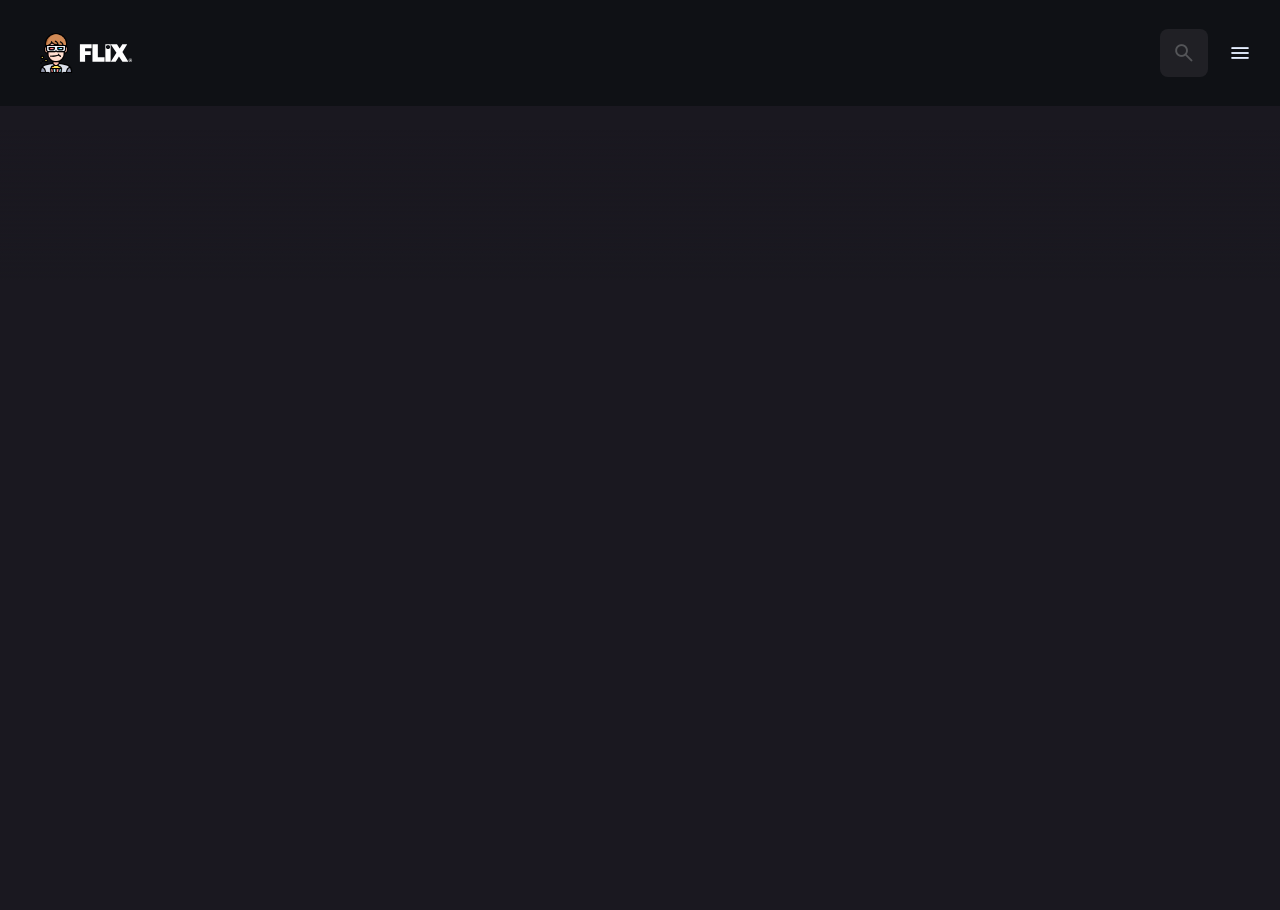
<file: index.html>
<!DOCTYPE html>
<html lang="en">
  <head>
    <meta charset="UTF-8" />
    <meta http-equiv="X-UA-Compatible" content="IE=edge" />
    <meta name="viewport" content="width=device-width, initial-scale=1.0" />

    <!-- 
        Primary meta tags
     -->
    <meta name="title" content="FlexHeaven" />
    <meta name="discription" content="flixHeavens is a popular movie app." />
    <title>FlexHeaven</title>
    <link
      rel="shortcut icon"
      href="./assets/images/watch-movie.png"
      type="image/svg+xml"
    />

    <!-- 
        Google Font
     -->
    <link rel="preconnect" href="https://fonts.googleapis.com" />
    <link rel="preconnect" href="https://fonts.gstatic.com" crossorigin />
    <link
      href="https://fonts.googleapis.com/css2?family=DM+Sans:wght@400;700&display=swap"
      rel="stylesheet"
    />

    <!-- 
        Custom css links
     -->
    <link rel="stylesheet" href="./assets/css/style.css" />
  </head>
  <body>
    <!-- Header Section -->
    <header class="header">
      <a href="./index.html" class="logo">
        <img src="./assets/images/3d-movie.png" class="logo-img" alt="" />
        <img src="./assets/images/flix.svg" alt="FlixHaven Home" />
      </a>
      <div class="search-box" search-box>
        <div class="search-wrapper" search-wrapper>
          <input
            type="text"
            name="search"
            id=""
            aria-label="search movies"
            placeholder="Search any movies..."
            autocomplete="off"
            alt="search"
            class="search-field"
            search-feild
          />
          <img
            src="./assets/images/search.png"
            width="24"
            height="24"
            alt="search"
            class="leading-icon"
          />
        </div>
        <button class="search-btn" search-toggler>
          <img
            src="./assets/images/close.png"
            width="24"
            height="24"
            alt="close search box"
          />
        </button>
      </div>

      <button class="search-btn" search-toggler menu-close>
        <img
          src="./assets/images/search.png"
          width="24"
          height="24"
          alt="open search box"
        />
      </button>
      <button class="menu-btn" menu-btn menu-toggler>
        <img
          src="./assets/images/menu.png"
          alt="open menu"
          class="menu"
          width="24 "
          height="24"
        />
        <img
          src="./assets/images/menu-close.png"
          alt="close menu"
          class="close"
          width="24 "
          height="24"
        />
      </button>
    </header>

    <main>
      <!-- Sidebar -->

      <nav class="sidebar" sidebar></nav>

      <div class="overlay" overlay menu-toggler></div>

      <article class="container" page-content></article>
    </main>
    <!-- 
        Custom js link
     -->
    <script src="./assets/js/global.js" defer></script>
    <script src="./assets/js/index.js" type="module"></script>
  </body>
</html>
</file>
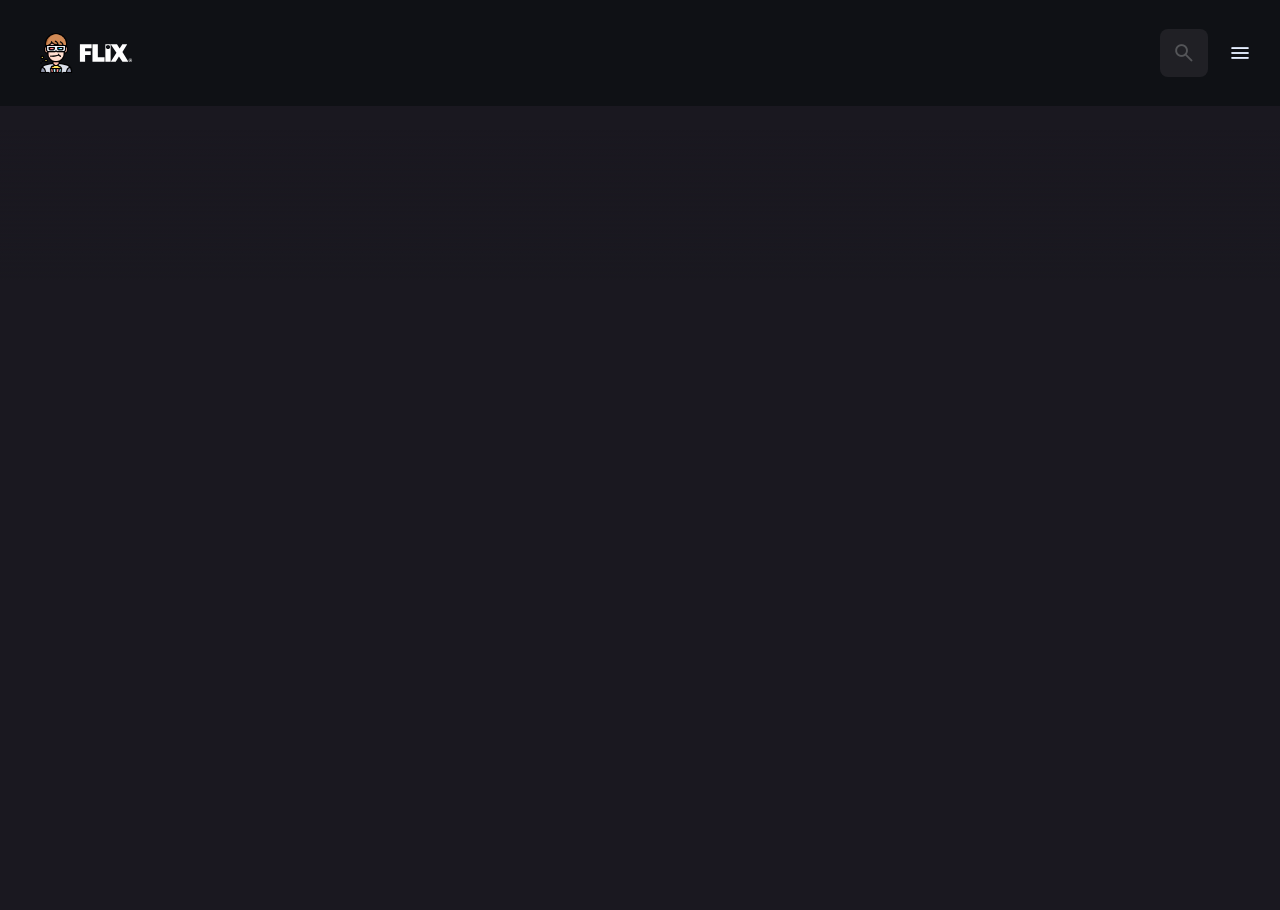
<file: detail.html>
<!DOCTYPE html>
<html lang="en">
  <head>
    <meta charset="UTF-8" />
    <meta http-equiv="X-UA-Compatible" content="IE=edge" />
    <meta name="viewport" content="width=device-width, initial-scale=1.0" />

    <!-- 
        Primary meta tags
     -->
    <meta
      name="discription"
      content="Tvflix is a popular movie app made by codewithsadee."
    />

    <link
      rel="shortcut icon"
      href="./assets/images/watch-movie.png"
      type="image/svg+xml"
    />

    <!-- 
        Google Font
     -->
    <link rel="preconnect" href="https://fonts.googleapis.com" />
    <link rel="preconnect" href="https://fonts.gstatic.com" crossorigin />
    <link
      href="https://fonts.googleapis.com/css2?family=DM+Sans:wght@400;700&display=swap"
      rel="stylesheet"
    />

    <!-- 
        Custom css links
     -->
    <link rel="stylesheet" href="./assets/css/style.css" />
  </head>
  <body>
    <!-- Header Section -->
    <header class="header">
      <a href="./index.html" class="logo">
        <img src="./assets/images/3d-movie.png" class="logo-img" alt="" />
        <img src="./assets/images/flix.svg" alt="FlixHaven Home" />
      </a>
      <div class="search-box" search-box>
        <div class="search-wrapper" search-wrapper>
          <input
            name="search"
            id=""
            aria-label="search movies"
            placeholder="Search any movies..."
            autocomplete="off"
            alt="search"
            class="search-field"
            search-feild
          />
          <img
            src="./assets/images/search.png"
            width="24"
            height="24"
            alt="search"
            class="leading-icon"
          />
        </div>
        <button class="search-btn" search-toggler>
          <img
            src="./assets/images/close.png"
            width="24"
            height="24"
            alt="close search box"
          />
        </button>
      </div>

      <button class="search-btn" search-toggler menu-close>
        <img
          src="./assets/images/search.png"
          width="24"
          height="24"
          alt="open search box"
        />
      </button>
      <button class="menu-btn" menu-btn menu-toggler>
        <img
          src="./assets/images/menu.png"
          alt="open menu"
          class="menu"
          width="24 "
          height="24"
        />
        <img
          src="./assets/images/menu-close.png"
          alt="close menu"
          class="close"
          width="24 "
          height="24"
        />
      </button>
    </header>

    <main>
      <!-- Sidebar -->

      <nav class="sidebar" sidebar></nav>

      <div class="overlay" overlay menu-toggler></div>

      <article class="container" page-content></article>
    </main>
    <!-- 
        Custom js link
     -->
    <script src="./assets/js/global.js" defer></script>
    <script src="./assets/js/detail.js" type="module"></script>
  </body>
</html>
</file>
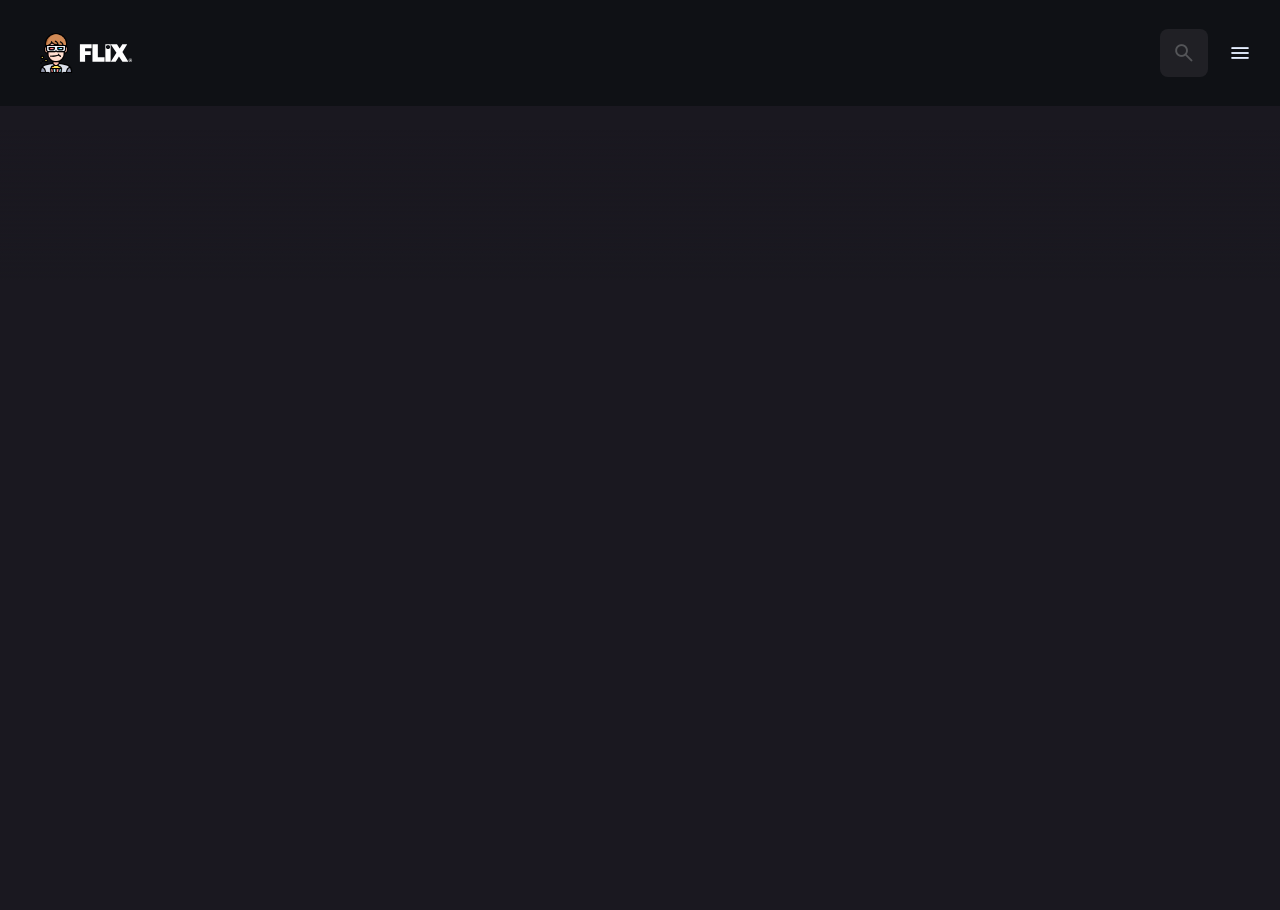
<file: movie-list.html>
<!DOCTYPE html>
<html lang="en">
  <head>
    <meta charset="UTF-8" />
    <meta http-equiv="X-UA-Compatible" content="IE=edge" />
    <meta name="viewport" content="width=device-width, initial-scale=1.0" />

    <!-- 
        Primary meta tags
     -->
    <meta
      name="discription"
      content="Tvflix is a popular movie app made by codewithsadee."
    />

    <link
      rel="shortcut icon"
      href="./assets/images/watch-movie.png"
      type="image/svg+xml"
    />

    <!-- 
        Google Font
     -->
    <link rel="preconnect" href="https://fonts.googleapis.com" />
    <link rel="preconnect" href="https://fonts.gstatic.com" crossorigin />
    <link
      href="https://fonts.googleapis.com/css2?family=DM+Sans:wght@400;700&display=swap"
      rel="stylesheet"
    />

    <!-- 
        Custom css links
     -->
    <link rel="stylesheet" href="./assets/css/style.css" />
  </head>
  <body>
    <!-- Header Section -->
    <header class="header">
      <a href="./index.html" class="logo">
        <img src="./assets/images/3d-movie.png" class="logo-img" alt="" />
        <img src="./assets/images/flix.svg" alt="FlixHaven Home" />
      </a>
      <div class="search-box" search-box>
        <div class="search-wrapper" search-wrapper>
          <input
            type="text"
            name="search"
            id=""
            aria-label="search movies"
            placeholder="Search any movies..."
            autocomplete="off"
            alt="search"
            class="search-field"
            search-field
          />
          <img
            src="./assets/images/search.png"
            width="24"
            height="24"
            alt="search"
            class="leading-icon"
          />
        </div>
        <button class="search-btn" search-toggler>
          <img
            src="./assets/images/close.png"
            width="24"
            height="24"
            alt="close search box"
          />
        </button>
      </div>

      <button class="search-btn" search-toggler menu-close>
        <img
          src="./assets/images/search.png"
          width="24"
          height="24"
          alt="open search box"
        />
      </button>
      <button class="menu-btn" menu-btn menu-toggler>
        <img
          src="./assets/images/menu.png"
          alt="open menu"
          class="menu"
          width="24 "
          height="24"
        />
        <img
          src="./assets/images/menu-close.png"
          alt="close menu"
          class="close"
          width="24 "
          height="24"
        />
      </button>
    </header>

    <main>
      <!-- Sidebar -->

      <nav class="sidebar" sidebar></nav>

      <div class="overlay" overlay menu-toggler></div>

      <article class="container" page-content></article>

      <div class="search-modal active">
        <p class="label">Results for</p>
        <h1 class="heading">Puss in Boots</h1>
        <div class="movie-list">
          <div class="grid-list">
            <div class="movie-card">
              <figure class="poster-box card-banner">
                <img src="./assets/images/slider-control.jpg" alt="Puss in
                Boots: The Last Wish "" class="img-cover" />
              </figure>
              <h4 class="title">Puss in Boots: The Last Wish</h4>
              <div class="meta-list">
                <div class="meta-item">
                  <img
                    src="./assets/images/star.png"
                    width="20"
                    height="20"
                    alt="rating"
                  />
                  <span class="span">8.4</span>
                </div>
                <div class="card-badge">2022</div>
              </div>
              <a
                href="./detail.html"
                class="card-btn"
                title="Puss in Boots: The Last Wish"
              ></a>
            </div>

            <div class="movie-card">
              <figure class="poster-box card-banner">
                <img src="./assets/images/slider-control.jpg" alt="Puss in
                Boots: The Last Wish "" class="img-cover" />
              </figure>
              <h4 class="title">Puss in Boots: The Last Wish</h4>
              <div class="meta-list">
                <div class="meta-item">
                  <img
                    src="./assets/images/star.png"
                    width="20"
                    height="20"
                    alt="rating"
                  />
                  <span class="span">8.4</span>
                </div>
                <div class="card-badge">2022</div>
              </div>
              <a
                href="./detail.html"
                class="card-btn"
                title="Puss in Boots: The Last Wish"
              ></a>
            </div>

            <div class="movie-card">
              <figure class="poster-box card-banner">
                <img src="./assets/images/slider-control.jpg" alt="Puss in
                Boots: The Last Wish "" class="img-cover" />
              </figure>
              <h4 class="title">Puss in Boots: The Last Wish</h4>
              <div class="meta-list">
                <div class="meta-item">
                  <img
                    src="./assets/images/star.png"
                    width="20"
                    height="20"
                    alt="rating"
                  />
                  <span class="span">8.4</span>
                </div>
                <div class="card-badge">2022</div>
              </div>
              <a
                href="./detail.html"
                class="card-btn"
                title="Puss in Boots: The Last Wish"
              ></a>
            </div>

            <div class="movie-card">
              <figure class="poster-box card-banner">
                <img src="./assets/images/slider-control.jpg" alt="Puss in
                Boots: The Last Wish "" class="img-cover" />
              </figure>
              <h4 class="title">Puss in Boots: The Last Wish</h4>
              <div class="meta-list">
                <div class="meta-item">
                  <img
                    src="./assets/images/star.png"
                    width="20"
                    height="20"
                    alt="rating"
                  />
                  <span class="span">8.4</span>
                </div>
                <div class="card-badge">2022</div>
              </div>
              <a
                href="./detail.html"
                class="card-btn"
                title="Puss in Boots: The Last Wish"
              ></a>
            </div>

            <div class="movie-card">
              <figure class="poster-box card-banner">
                <img src="./assets/images/slider-control.jpg" alt="Puss in
                Boots: The Last Wish "" class="img-cover" />
              </figure>
              <h4 class="title">Puss in Boots: The Last Wish</h4>
              <div class="meta-list">
                <div class="meta-item">
                  <img
                    src="./assets/images/star.png"
                    width="20"
                    height="20"
                    alt="rating"
                  />
                  <span class="span">8.4</span>
                </div>
                <div class="card-badge">2022</div>
              </div>
              <a
                href="./detail.html"
                class="card-btn"
                title="Puss in Boots: The Last Wish"
              ></a>
            </div>

            <div class="movie-card">
              <figure class="poster-box card-banner">
                <img src="./assets/images/slider-control.jpg" alt="Puss in
                Boots: The Last Wish "" class="img-cover" />
              </figure>
              <h4 class="title">Puss in Boots: The Last Wish</h4>
              <div class="meta-list">
                <div class="meta-item">
                  <img
                    src="./assets/images/star.png"
                    width="20"
                    height="20"
                    alt="rating"
                  />
                  <span class="span">8.4</span>
                </div>
                <div class="card-badge">2022</div>
              </div>
              <a
                href="./detail.html"
                class="card-btn"
                title="Puss in Boots: The Last Wish"
              ></a>
            </div>
          </div>
        </div>
      </div>
    </main>
    <!-- 
        Custom js link
     -->
    <script src="./assets/js/global.js" defer></script>
    <script src="./assets/js/movie-list.js" type="module"></script>
  </body>
</html>
</file>
<file: assets/css/style.css>
/* 
  #style.css
*/

/*
 copyright 2023 codewithsadee
*/

/* 
  #CUSTOM PROPERTY 
*/

:root {
  /* 
  Colors
  */
  --background: hsla(220, 17%, 7%, 1);
  --banner-background: hsla(250, 6%, 20%, 1);
  --white-alpha-20: hsla(0, 0%, 100%, 0.2);
  --on-background: hsla(220, 100%, 95%, 1);
  --on-surface: hsla(250, 100%, 95%, 1);
  --on-surface-variant: hsla(250, 1%, 44%, 1);
  --primary: hsla(349, 100%, 43%, 1);
  --primary-variant: hsla(349, 69%, 51%, 1);
  --rating-color: hsla(44, 100%, 49%, 1);
  --surface: hsla(250, 13%, 11%, 1);
  --text-color: hsla(250, 2%, 59%, 1);
  --white: hsla(0, 0%, 100%, 1);

  /* 
  Gradient color
  */
  --banner-overlay: 90deg, hsl(220, 17%, 7%) 0%, hsla(220, 17%, 7%, 0.5) 100%;
  --bottom-overlay: 180deg, hsla(250, 13%, 11%, 0), hsla(250, 13%, 11%, 1);

  /* Typography */

  /* 
  Font Family
  */
  --ff-dm-sans: "DM Sans", sans-serif;

  /* 
  Font Size
  */
  --fs-heading: 4rem;
  --fs-title-lg: 2.6rem;
  --fs-title: 2rem;
  --fs-body: 1.8rem;
  --fs-button: 1.5rem;
  --fs-label: 1.4rem;

  /* 
  Font Weight
  */
  --weight-bold: 700;

  /* 
  Shadow 
  */
  --shadow-1: 0 1px 4px hsla(0, 0%, 0%, 0.75);
  --shadow-2: 0 2px 4px hsla(350, 100%, 43%, 0.3);

  /* 
  Border
  */
  --radius-4: 4px;
  --radius-8: 8px;
  --radius-16: 16px;
  --radius-24: 24px;
  --radius-36: 36px;

  /* 
  Transition
  */
  --transition-short: 250ms ease;
  --transition-long: 500ms ease;
}

/* 
  #RESET
 */
*,
*::after,
*::before {
  margin: 0;
  padding: 0;
  box-sizing: border-box;
}

li {
  list-style: none;
}

a,
img,
span,
iframe,
button {
  display: block;
}

a {
  color: inherit;
  text-decoration: none;
}

img {
  height: auto;
}
input,
button {
  background: none;
  border: none;
  font: inherit;
  color: inherit;
}

input {
  width: 100%;
}

button {
  text-align: left;
  cursor: pointer;
}

html {
  font-family: var(--ff-dm-sans);
  font-size: 10px;
  scroll-behavior: smooth;
}

body {
  background-color: var(--background);
  color: var(--on-background);
  font-size: var(--fs-body);
  line-height: 1.5;
}

:focus-visible {
  outline-color: var(--primary-variant);
}

::-webkit-scrollbar {
  width: 80px;
  height: 80px;
}

::-webkit-scrollbar-thumb {
  background-color: var(--banner-background);
  border-radius: var(--radius-8);
}

/* 
  #REUSED STYLE
 */

.search-wrapper::before,
.load-more::before {
  content: "";
  width: 20px;
  height: 20px;
  border: 3px solid var(--white);
  border-radius: var(--radius-24);
  border-inline-end-color: transparent;
  animation: loading 500ms linear infinite;
  display: none;
}

.search-wrapper::before {
  position: absolute;
  top: 14px;
  right: 12px;
}

.search-wrapper.searching::before {
  display: block;
}

@keyframes loading {
  0% {
    transform: rotate(0);
  }
  100% {
    transform: rotate(1turn);
  }
}

.search-wrapper.searching::before {
  display: block;
}

.load-more {
  background-color: var(--primary-variant);
  margin-inline: auto;
  margin-block: 36px 60px;
}

.load-more:is(:hover, :focus-visible) {
  --primary-variant: hsla(350, 67%, 39%, 1);
}

.load-more.leading::before {
  display: block;
}

.title {
  font-size: var(--fs-title);
  font-weight: var(--weight-bold);
  letter-spacing: 0.5px;
}

.heading,
.title,
.title-large {
  font-weight: var(--weight-bold);
  letter-spacing: 0.5px;
}

.heading {
  color: var(--white);
  font-size: var(--fs-heading);
  line-height: 1.2;
}

.title-large {
  font-size: var(--fs-title-lg);
}

.img-cover {
  width: 100%;
  height: 100%;
  object-fit: cover;
}

.meta-list {
  display: flex;
  flex-wrap: wrap;
  justify-content: flex-start;
  align-items: center;
  gap: 12px;
}

.meta-item {
  display: flex;
  align-items: center;
  gap: 4px;
}

.btn {
  color: var(--white);
  font-size: var(--fs-button);
  font-weight: var(--weight-bold);
  max-width: max-content;
  display: flex;
  align-items: center;
  gap: 12px;
  padding-block: 12px;
  padding-inline: 20px 24px;
  border-radius: var(--radius-8);
  transition: var(--transition-short);
}

.card-badge {
  background-color: var(--banner-background);
  color: var(--white);
  font-size: var(--weight-bold);
  padding-inline: 6px;
  border-radius: var(--radius-4);
}

.title-wrapper {
  margin-block-end: 24px;
}

.slider-list {
  margin-inline: -20px;
  overflow-x: overlay;
  padding-block-end: 16px;
  margin-block-end: -16px;
}

.slider-list::-webkit-scrollbar-thumb {
  background-color: transparent;
}

.slider-list:is(:hover, :focus-within)::-webkit-scrollbar-thumb {
  background-color: var(--banner-background);
}

.slider-list::-webkit-scrollbar-button {
  width: 20px;
}

.slider-list .slider-inner {
  position: relative;
  display: flex;
  gap: 16px;
}

.slider-list .slider-inner::before,
.slider-list .slider-inner::after {
  content: "";
  min-width: 4px;
}

.separator {
  width: 4px;
  height: 4px;
  background-color: var(--white-alpha-20);
  border-radius: var(--radius-8);
}

.video-card {
  background-image: url("../assets/images/video-bg-icon.png");
  aspect-ratio: 16/9;
  flex-shrink: 0;
  max-width: 500px;
  width: calc(100% - 40px);
  z-index: 1;
}

.container:after,
.search-modal::after {
  content: "";
  position: fixed;
  border: 0;
  left: 0;
  width: 100%;
  height: 150px;
  background-image: linear-gradient(var(--bottom-overlay));
  z-index: 1;
  pointer-events: none;
}

/* 
  #HEADER 
*/

.header {
  position: relative;
  padding-block: 24px;
  padding-inline: 16px;
  display: flex;
  justify-content: space-between;
  align-items: center;
  gap: 8px;
}

.header .logo {
  margin-inline-end: auto;
  display: flex;
  align-items: center;
}

.header .logo-img {
  width: 40px;
  height: 40px;
  transform: translateX(20px);
}

.search-btn,
.menu-btn {
  padding: 12px;
}

.search-btn {
  background-color: var(--banner-background);
  border-radius: var(--radius-8);
  opacity: 0.5;
  transition: var(--transition-short);
}

.search-btn img {
  opacity: 0.5;
  transition: var(--transition-short);
}

.search-btn:is(:hover, :focus-visible) {
  opacity: 1;
}

.menu-btn.active .menu,
.menu-btn .close {
  display: none;
}
.menu-btn .menu,
.menu-btn.active .close {
  display: block;
}

.search-box {
  position: absolute;
  top: 0;
  left: 0;
  width: 100%;
  height: 100%;
  background-color: var(--background);
  padding: 24px 16px;
  display: none;
  align-items: center;
  gap: 8px;
  z-index: 1;
}

.search-box.active {
  display: flex;
}

.search-wrapper {
  position: relative;
  flex-grow: 1;
}

.search-field {
  background-color: var(--banner-background);
  height: 48px;
  line-height: 48px;
  padding-inline: 44px 16px;
  outline: none;
  border-radius: var(--radius-8);
  transition: var(--transition-short);
}

.search-field::placeholder {
  color: var(--on-surface-variant);
}

.search-field:hover {
  box-shadow: 0 0 0 2px var(--on-surface-variant);
}

.search-field:focus {
  box-shadow: 0 0 0 2px var(--on-surface);
  padding-inline-start: 16px;
}

.search-wrapper .leading-icon {
  position: absolute;
  top: 25%;
  transform: translateX(-50%);
  left: 20px;
  opacity: 0.5;
  transition: var(--transition-short);
}

.search-wrapper:focus-within .leading-icon {
  opacity: 0;
}

/* 
  #SIDEBAR
 */

.sidebar {
  position: absolute;
  background-color: var(--background);
  top: 96px;
  bottom: 0;
  left: -340px;
  max-width: 340px;
  width: 100%;
  border-block-start: 1px solid var(--banner-background);
  overflow-y: overlay;
  z-index: 4;
  visibility: hidden;
  transition: var(--transition-long);
}
.sidebar.active {
  transform: translateX(340px);
  visibility: visible;
}

.sidebar-inner {
  display: grid;
  gap: 20px;
  padding-block: 36px;
}

.sidebar::-webkit-scrollbar-thumb {
  background-color: transparent;
}

.sidebar:is(:hover, :focus-visible)::-webkit-scrollbar-thumb {
  background-color: var(--banner-background);
}

.sidebar::-webkit-scrollbar-button {
  height: 16px;
}

.sidebar-list {
  padding-inline: 36px;
}

.sidebar-link {
  color: var(--on-surface-variant);
  transition: var(--transition-short);
}

.sidebar-link:is(:hover, :focus-visible) {
  color: var(--on-background);
}

.sidebar-list {
  display: grid;
  gap: 8px;
}

.sidebar-list .title {
  margin-block-end: 8px;
}

.overlay {
  position: fixed;
  top: 96px;
  left: 0;
  bottom: 0;
  width: 100%;
  background: var(--background);
  opacity: 0;
  pointer-events: none;
  transition: var(--transition-short);
  z-index: 3;
}

.overlay.active {
  opacity: 0.5;
  pointer-events: all;
}

/* 
  #HOME PAGE
 */

.container {
  position: relative;
  background-color: var(--surface);
  color: var(--on-surface);
  padding: 24px 20px 48px;
  height: calc(100vh - 96px);
  overflow-y: overlay;
  z-index: 1;
}

/* #BANNER */

.banner {
  position: relative;
  height: 700px;
  border-radius: var(--radius-24);
  overflow: hidden;
}

.banner-slider .slider-item {
  position: absolute;
  top: 0;
  left: 120%;
  width: 100%;
  height: 100%;
  background-color: var(--banner-background);
  opacity: 0;
  visibility: hidden;
  transition: opacity var(--transition-long);
}

.banner-slider .slider-item::before {
  content: "";
  position: absolute;
  inset: 0;
  background-image: linear-gradient(var(--banner-overlay));
}

.banner-slider .active {
  left: 0;
  opacity: 1;
  visibility: visible;
}

.banner-content {
  position: absolute;
  left: 24px;
  right: 24px;
  bottom: 206px;
  z-index: 1;
  color: var(--text-color);
}

.banner :is(.heading, .banner-text) {
  display: -webkit-box;
  -webkit-box-orient: vertical;
  overflow: hidden;
}

.banner .heading {
  -webkit-line-champ: 3;
  margin-block-end: 16px;
}

.banner .genre {
  margin-block: 12px;
}

.banner-text {
  -webkit-line-clamp: 2;
  margin-block-end: 24px;
}

.banner .btn {
  background-color: var(--primary);
}

.banner .btn :is(:hover, :focus-visible) {
  box-shadow: var(--shadow-2);
}

/* Slider controls */

.slider-control {
  position: absolute;
  bottom: 20px;
  left: 20px;
  right: 0;
  border-radius: var(--radius-16) 0 0 var(--radius-16);
  user-select: none;
  padding: 4px 0 4px 4px;
  overflow-y: auto;
}

.slider-control::-webkit-scrollbar {
  display: none;
}

.control-inner {
  display: flex;
  gap: 12px;
}

.control-inner::after {
  content: "";
  min-width: 12px;
}

.slider-control .slider-item {
  width: 100px;
  border-radius: var(--radius-8);
  flex-shrink: 0;
  filter: brightness(0.4);
}

.slider-control .active {
  filter: brightness(1);
  box-shadow: var(--shadow-1);
}

.poster-box {
  background-image: url("./assets/images/poster-bg-icon.png");
  aspect-ratio: 2 / 3;
}

.poster-box,
.video-card {
  background-repeat: no-repeat;
  background-size: 50px;
  background-position: center;
  background-color: var(--banner-background);
  border-radius: var(--radius-16);
  overflow: hidden;
}

/* MOVIE LIST */

.movie-list {
  padding-block-start: 32px;
}

.movie-card {
  position: relative;
  min-width: 200px;
}

.movie-card .card-banner {
  width: 200px;
}

.movie-card .title {
  width: 100%;
  white-space: nowrap;
  text-overflow: ellipsis;
  overflow: hidden;
  margin-block: 8px 4px;
}

.movie-card .meta-list {
  justify-content: space-between;
}

.movie-card .card-btn {
  position: absolute;
  inset: 0;
}

/* 
  #DETAIL PAGE
 */

.backdrop-image {
  position: absolute;
  top: 0;
  left: 0;
  width: 100%;
  height: 600px;
  background-repeat: no-repeat;
  background-size: cover;
  background-position: center;
  z-index: -1;
}

.backdrop-image::after {
  content: "";
  position: absolute;
  inset: 0;
  background-image: linear-gradient(
    0deg,
    hsla(250, 13%, 11%, 1),
    hsla(250, 13%, 11%, 0.9)
  );
}

.movie-detail .movie-poster {
  max-width: 300px;
  width: 100%;
}

.movie-detail .heading {
  margin-block: 24px 12px;
}

.movie-detail :is(.meta-list, .genre) {
  color: var(--text-color);
}

.movie-detail .genre {
  margin-block: 12px 16px;
}

.detail-list {
  margin-block: 24px 32px;
}

.movie-detail .list-item {
  display: flex;
  align-items: flex-start;
  gap: 8px;
  margin-block-end: 12px;
}

.movie-detail .list-name {
  color: var(--text-color);
  min-width: 122px;
}

/* 
  #MOVIE LIST PAGE
 */

.genre-list .title-wrapper {
  margin-block-end: 56px;
}

.grid-list {
  display: grid;
  grid-template-columns: repeat(auto-fill, minmax(200px, 1fr));
  column-gap: 16px;
  row-gap: 20px;
}

:is(.genre-list, .search-modal):is(.movie-card, .card-banner) {
  width: 100%;
}

/* 
  #SEARCH MODAL
 */

.search-modal {
  position: fixed;
  top: 96px;
  left: 0;
  bottom: 0;
  width: 100%;
  background-color: var(--surface);
  padding: 50px 24px;
  overflow-y: overlay;
  z-index: 4;
  display: none;
}

.search-modal:active {
  display: block;
}

.search-modal .label {
  color: var(--primary-variant);
  font-weight: var(--weight-bold);
  margin-block-end: 8px;
}
/* 
  #MEDIA QUERIES
 */
</file>
